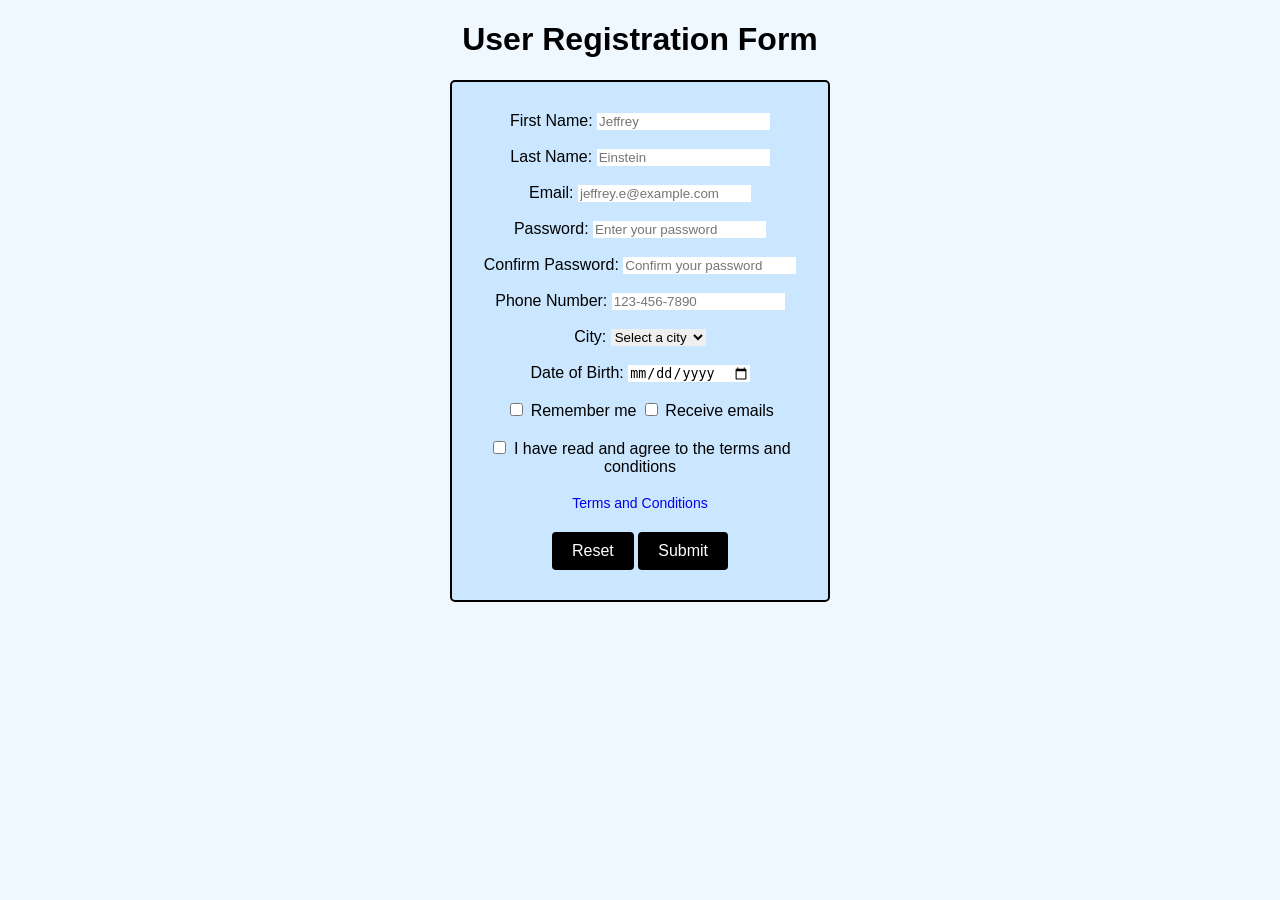
<file: index.html>
<!DOCTYPE html>
<html>
<head>
<title>Form</title>
</head>
<link rel="stylesheet" type="text/css" href="style.css">
<body style="background-color: aliceblue;">
<h1>User Registration Form</h1>
<form>

    <div>
        <label for="fname">First Name:</label>
        <input type="text" id="fname" placeholder="Jeffrey" required>
    </div>
    <br>
    <div>
        <label for="lname">Last Name:</label>
        <input type="text" id="lname" placeholder="Einstein" required>
    </div>
    <br>
    <div>
        <label for="email">Email:</label>
        <input type="email" id="email" placeholder="jeffrey.e@example.com" required>
    </div>
    <br>
    <div>
        <label for="password">Password:</label>
        <input type="password" id="password" placeholder="Enter your password" required maxlength="12">
    </div>
    <br>
    <div>
        <label for="cpassword">Confirm Password:</label>
        <input type="password" id="cpassword" placeholder="Confirm your password" required maxlength="12">
    </div>
    <br>
    <div>
        <label for="number">Phone Number:</label>
        <input type="tel" id="number" placeholder="123-456-7890" required>
    </div>
    <br>
    <div>
        <label for="city">City:</label>
        <select id="city" required>
            <option value="">Select a city</option>
            <option value="wellington">Wellington</option>
            <option value="auckland">Auckland</option>
            <option value="christchurch">Christchurch</option>
        </select>
    </div>
    <br>
    <div>
        <label for="date">Date of Birth:</label>
        <input type="date" id="date" required>
    </div>
    <br>
    <div>
        <input type="checkbox" id="remember" required>
        <label for="remember">Remember me</label>

        <input type="checkbox" id="receive-emails" required>
        <label for="receive-emails">Receive emails</label>
    </div>
    <br>
    <div>
        <input type="checkbox" id="i-have" required>
        <label for="i-have">I have read and agree to the terms and conditions</label>
    </div>
    <br>

    <a href="terms.html" target="_blank">Terms and Conditions</a>

    <div>
        <button type="reset">Reset</button>
        <button type="submit">Submit</button>
    </div>

</form>

</body>
</html>
</file>
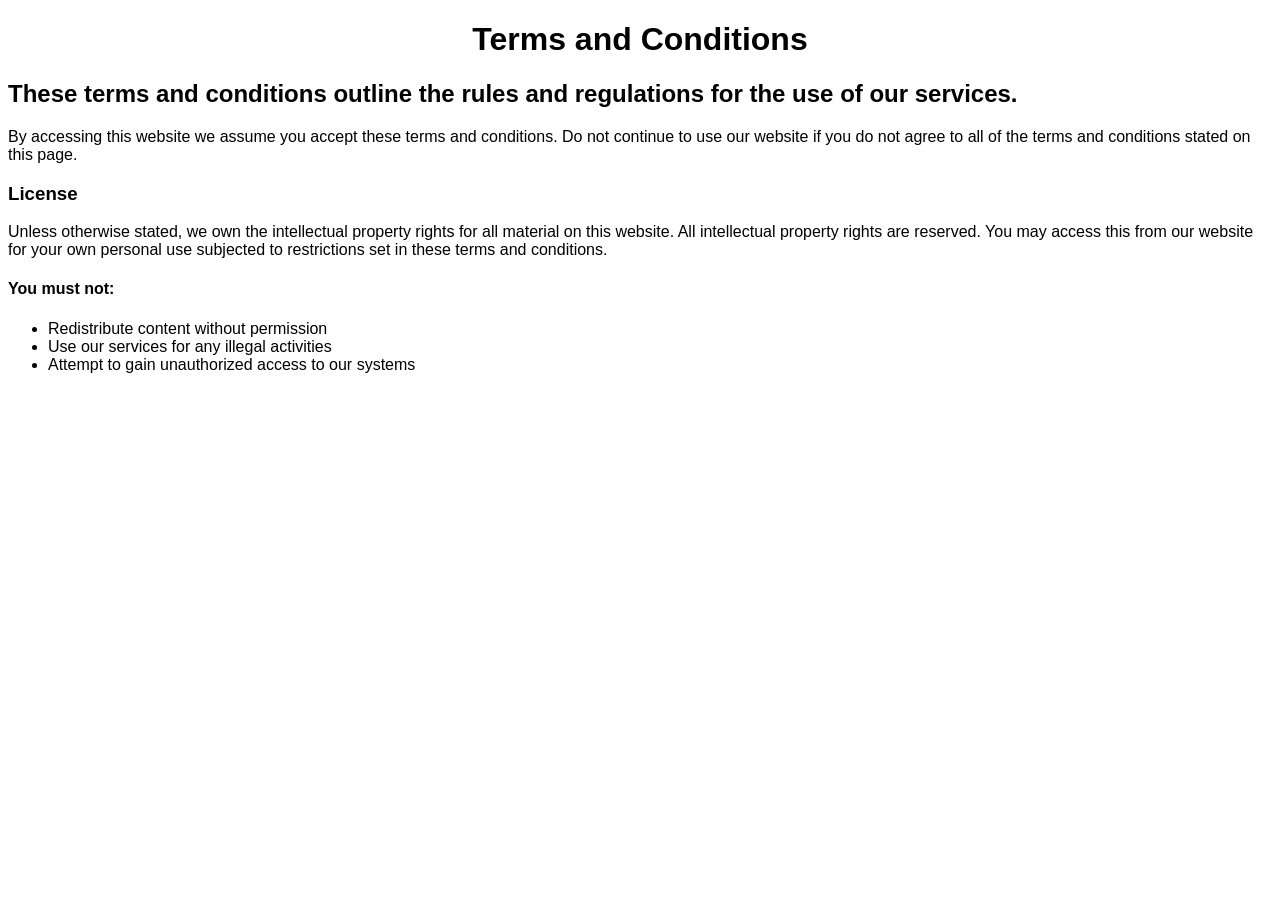
<file: terms.html>
<!DOCTYPE html>
<html lang="en">
<head>
    <meta charset="UTF-8">
    <meta name="viewport" content="width=device-width, initial-scale=1.0">
    <title>Terms and Conditions</title>
</head>
<link rel="stylesheet" type="text/css" href="style.css">
<body>
    <h1>Terms and Conditions</h1>
    <h2>These terms and conditions outline the rules and regulations for the use of our services.</h2>
    <p>By accessing this website we assume you accept these terms and conditions. Do not continue to use our website if you do not agree to all of the terms and conditions stated on this page.</p>
    <h3>License</h3>
    <p>Unless otherwise stated, we own the intellectual property rights for all material on this website. All intellectual property rights are reserved. You may access this from our website for your own personal use subjected to restrictions set in these terms and conditions.</p>
    <h4>You must not:</h4>
    <ul>
        <li>Redistribute content without permission</li>
        <li>Use our services for any illegal activities</li>
        <li>Attempt to gain unauthorized access to our systems</li>
    </ul>
</body>
</html>
</file>
<file: style.css>
form {
    text-align: center;
    border: 2px solid black;
    border-radius: 5px;
    margin-left: 35%;
    margin-right: 35%;
    padding: 30px;
    font-family: Verdana, Geneva, Tahoma, sans-serif;
    background-color: rgb(203, 231, 255);
}

button {
    background-color: black;
    color: white;
    border: none;
    border-radius: 4px;
    padding: 10px 20px;
    text-align: center;
    text-decoration: none;
    display: inline-block;
    font-size: 16px;
    margin-top: 20px;
    cursor: pointer;
}

button:hover {
    background-color: #555;
}

h1 {
    text-align: center;
}

input {
    border: 0;
}

select {
    border: 0;
}

a {
    text-decoration: none;
    font-size: 14px;
}

a:hover {
    text-decoration: underline;
}

body {
    font-family: Verdana, Geneva, Tahoma, sans-serif;
}

label :hover {
    cursor: pointer;
}
</file>
